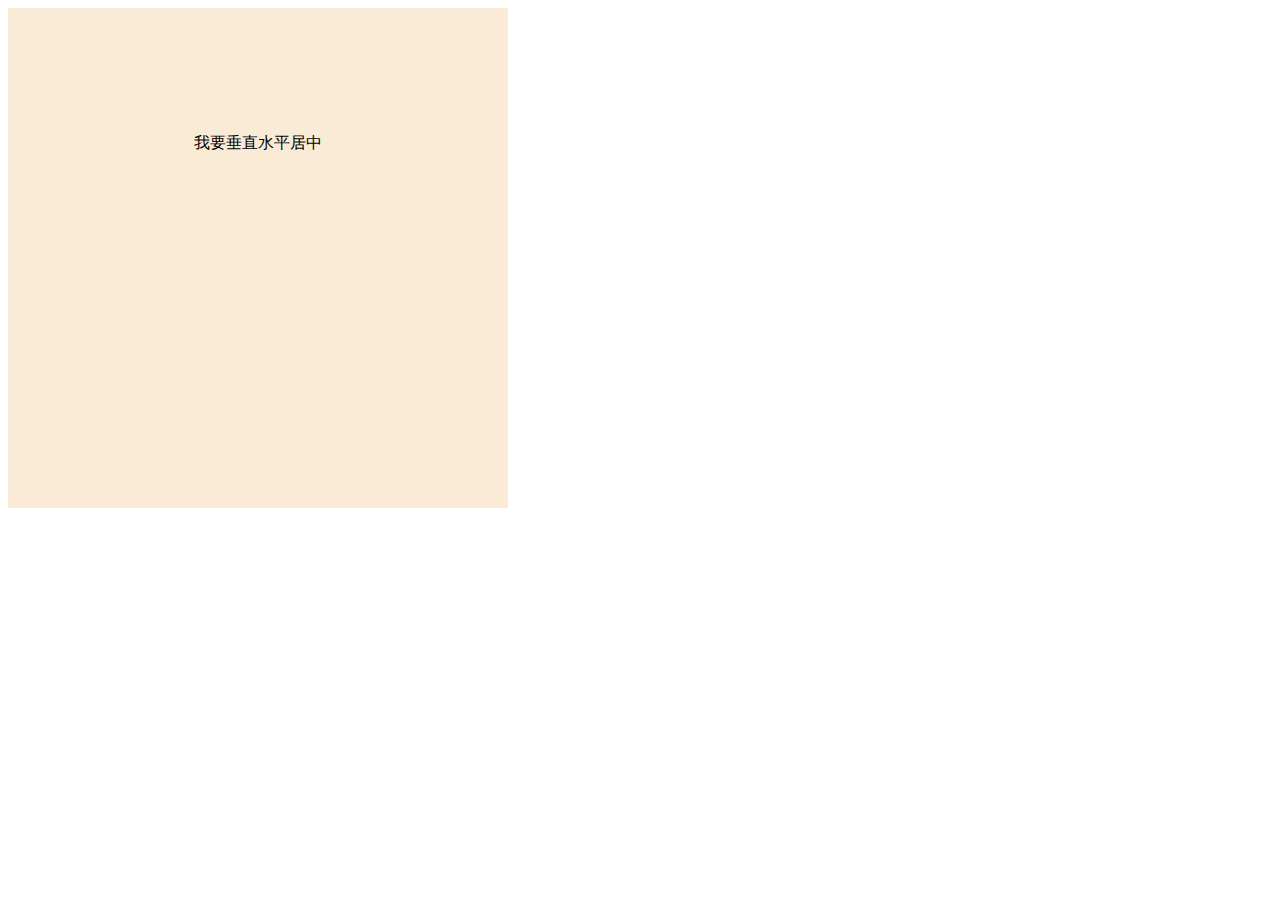
<file: html+css/垂直水平居中/index.html>
<!DOCTYPE html>
<html lang="en">
<head>
    <meta charset="UTF-8">
    <meta name="viewport" content="width=device-width, initial-scale=1.0">
    <meta http-equiv="X-UA-Compatible" content="ie=edge">
    <title>子元素未知宽度和高度</title>
    <style>

        /* flex布局实现 */
        .container{
            width: 500px;
            height: 500px;
            background-color: antiquewhite;
            /* display: flex;
            flex-flow: nowrap row;
            align-items: center;
            justify-content: center; */
        }

        /* 绝对定位实现 */
        .container {
            position: relative;
        }

        .container > div {
            /* display: inline-block; */
            position: absolute;
            margin: auto;
            top: 0;
            right: 0;
            bottom: 0;
            left: 0
        }


    </style>

    <style>

        /* 使用transform完成子元素未知的宽度的垂直水平居中 */
        .container {
            position: relative;
        }

        .container div {
            position: absolute;
            left: 50%;
            top:50%;
            transform: translate(-50%, -50%)
        }
    </style>

    <style>
        /* 使用display: table-cell垂直水平居中 */

        .container {
            display: table-cell;
            text-align: center;
            vertical-align: middle;
        }

        .container div{
            display:inline-block;
        }
    </style>

    </head>
</head>
<body>
    <div class="container">
        <div>我要垂直水平居中</div>
    </div>
</body>
</html>
</file>
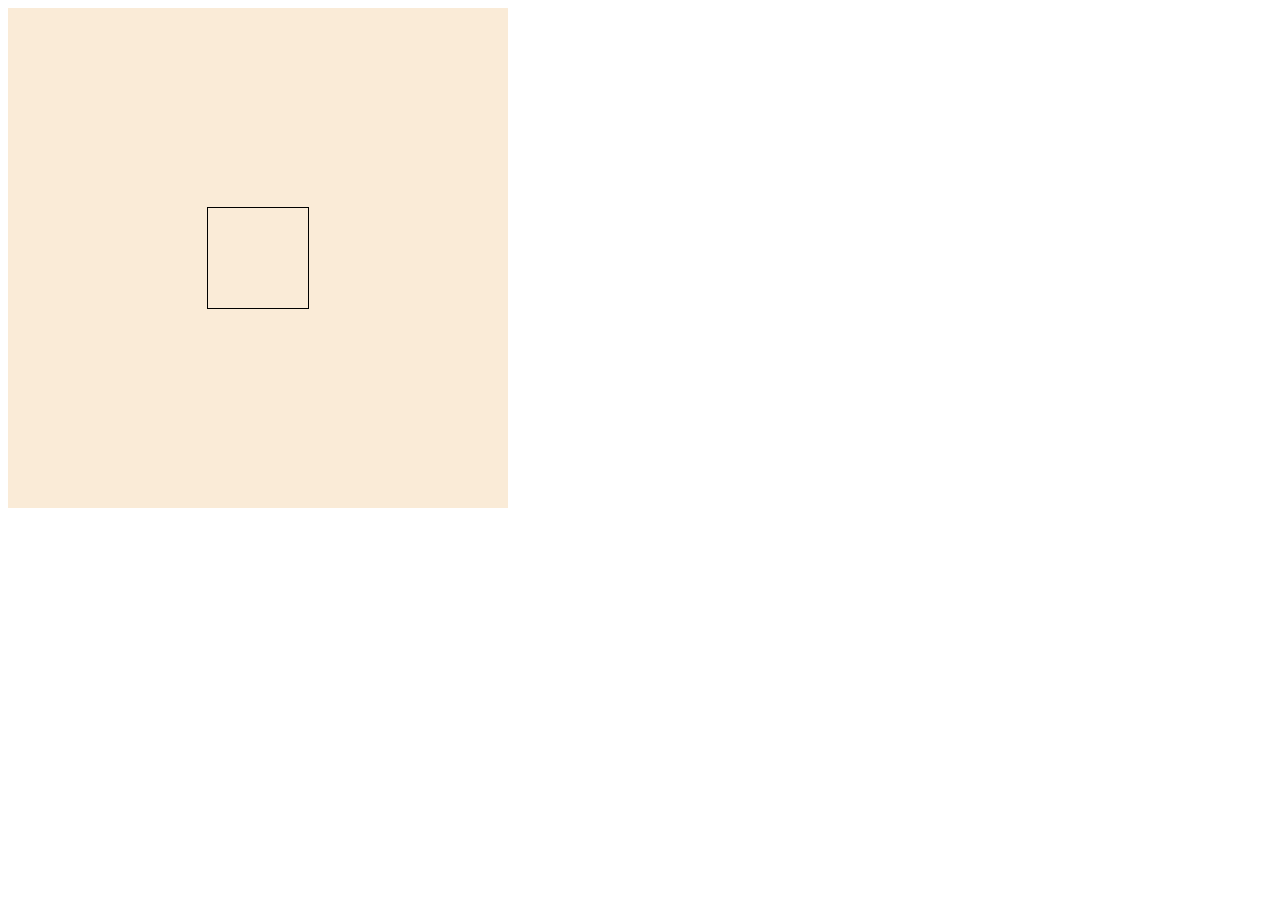
<file: html+css/垂直水平居中/index2.html>
<!DOCTYPE html>
<html lang="en">
<head>
    <meta charset="UTF-8">
    <meta name="viewport" content="width=device-width, initial-scale=1.0">
    <meta http-equiv="X-UA-Compatible" content="ie=edge">
    <title>已知子元素宽度和高度</title>
    <style>
        *{
            width: 0;
            height: 0;
        }
        .container{
            width: 500px;
            height: 500px;
            background-color: antiquewhite;
            position: relative;
            display: flex;
        }

        .container span {
            width: 100px;
            height: 100px;
            position: absolute;
            display: block;
            top: 0;
            left: 0;
            right: 0;
            bottom: 0;
            border: 1px solid #000;
            margin:auto;
        }
    </style>
</head>
<body>
    <div class="container">
        <span></span>
    </div>
</body>
</html>
</file>
